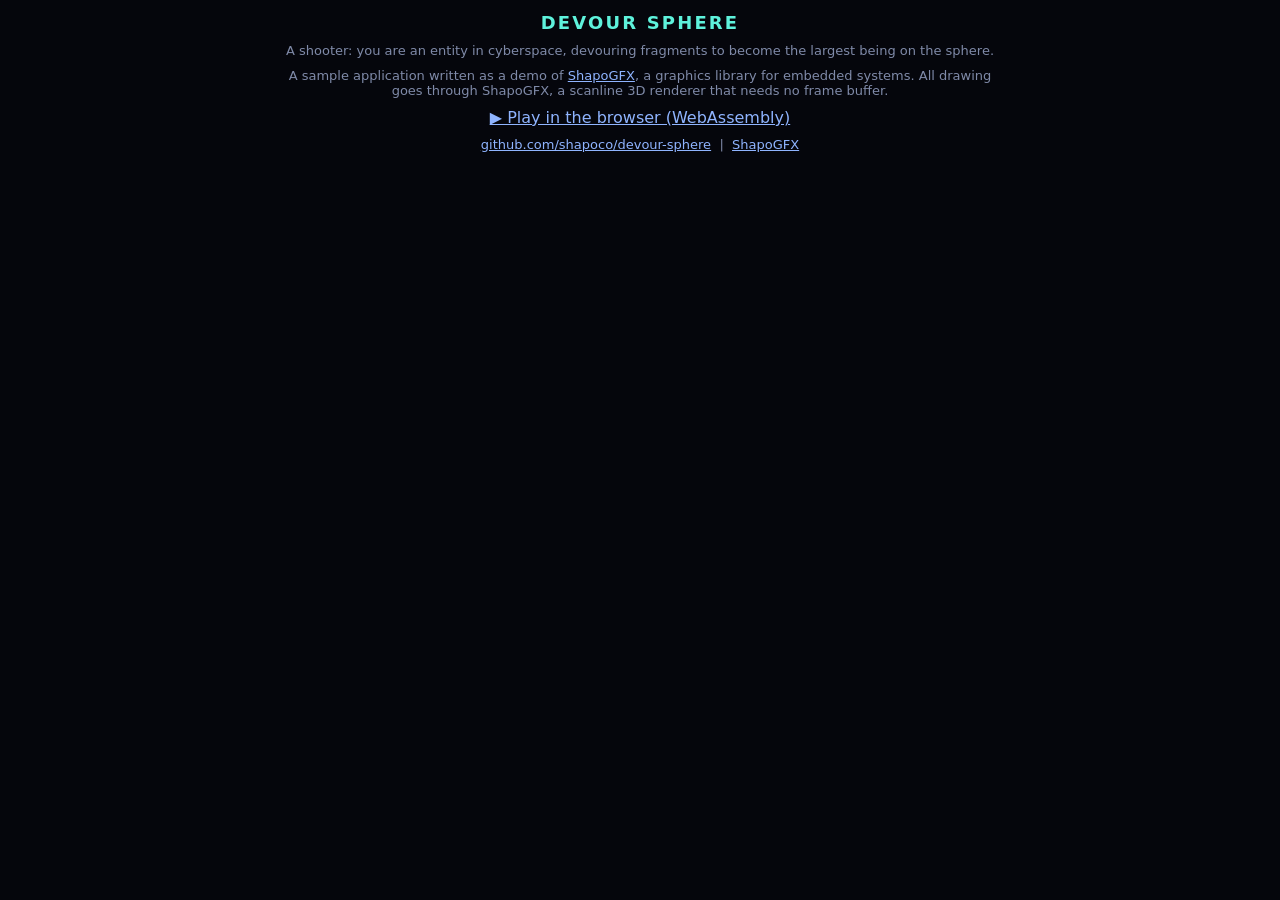
<file: docs/index.html>
<!DOCTYPE html>
<html lang="ja">
<head>
<meta charset="utf-8">
<meta name="viewport" content="width=device-width, initial-scale=1">

<!-- Google tag (gtag.js) -->
<script async src="https://www.googletagmanager.com/gtag/js?id=G-KJ53WNQ22G"></script>
<script>
  window.dataLayer = window.dataLayer || [];
  function gtag(){dataLayer.push(arguments);}
  gtag('js', new Date());
  gtag('config', 'G-KJ53WNQ22G');
</script>
  
<script>
  (function () {
    var ja = /^ja\b/i.test(navigator.language || '');
    document.documentElement.lang = ja ? 'ja' : 'en';
    document.documentElement.className += ja ? ' ja' : ' en';
  })();
</script>
<title>Devour Sphere</title>
<meta name="description" content="サイバー空間のエンティティとしてフラグメントを喰らい、スフィアで最大の存在を目指すシューティングゲーム。組み込み向けグラフィックスライブラリ ShapoGFX のデモ。ブラウザ (WebAssembly) で遊べます。 / A shooter: devour fragments in cyberspace to become the largest being on the sphere. A ShapoGFX demo, playable in the browser.">
<link rel="icon" href="favicon.ico" sizes="16x16 32x32 48x48">
<link rel="icon" type="image/png" sizes="512x512" href="play/icon-512.png">

<!-- OGP / X card -->
<meta property="og:type" content="website">
<meta property="og:site_name" content="Devour Sphere">
<meta property="og:title" content="Devour Sphere">
<meta property="og:description" content="サイバー空間のエンティティとしてフラグメントを喰らい、スフィアで最大の存在を目指すシューティングゲーム。組み込み向けグラフィックスライブラリ ShapoGFX のデモ。ブラウザ (WebAssembly) で遊べます。 / A shooter: devour fragments in cyberspace to become the largest being on the sphere. A ShapoGFX demo, playable in the browser.">
<meta property="og:url" content="https://shapoco.github.io/devour-sphere/">
<meta property="og:image" content="https://shapoco.github.io/devour-sphere/image/ogp_image_v2.png">
<meta property="og:image:width" content="958">
<meta property="og:image:height" content="538">
<meta property="og:locale" content="ja_JP">
<meta property="og:locale:alternate" content="en_US">
<meta name="twitter:card" content="summary_large_image">
<meta name="twitter:title" content="Devour Sphere">
<meta name="twitter:description" content="サイバー空間のエンティティとしてフラグメントを喰らい、スフィアで最大の存在を目指すシューティングゲーム。組み込み向けグラフィックスライブラリ ShapoGFX のデモ。ブラウザ (WebAssembly) で遊べます。 / A shooter: devour fragments in cyberspace to become the largest being on the sphere. A ShapoGFX demo, playable in the browser.">
<meta name="twitter:image" content="https://shapoco.github.io/devour-sphere/image/ogp_image_v2.png">
<link rel="stylesheet" href="style.css">
<style>html.ja [lang="en"], html.en [lang="ja"] { display: none; }</style>

</head>
<body>
<h1>Devour Sphere</h1>
<p class="help" lang="ja">サイバー空間のエンティティとしてフラグメントを喰らい、スフィアで最大の存在を目指すシューティングゲーム。</p>
<p class="help" lang="en">A shooter: you are an entity in cyberspace, devouring fragments to become the largest being on the sphere.</p>
<p class="help" lang="ja">組み込み向けグラフィックスライブラリ <a href="https://github.com/shapoco/shapo-gfx">ShapoGFX</a> のデモとして作られたサンプルアプリケーションです。描画はすべて ShapoGFX (フレームバッファ不要のスキャンライン 3D レンダラ) で行っています。</p>
<p class="help" lang="en">A sample application written as a demo of <a href="https://github.com/shapoco/shapo-gfx">ShapoGFX</a>, a graphics library for embedded systems. All drawing goes through ShapoGFX, a scanline 3D renderer that needs no frame buffer.</p>
<p><a href="play/"><span lang="ja">▶ プレイする (ブラウザ / WebAssembly)</span><span lang="en">▶ Play in the browser (WebAssembly)</span></a></p>
<footer>
  <a href="https://github.com/shapoco/devour-sphere">github.com/shapoco/devour-sphere</a> &nbsp;|&nbsp;
  <a href="https://github.com/shapoco/shapo-gfx">ShapoGFX</a>
</footer>
</body>
</html>
</file>
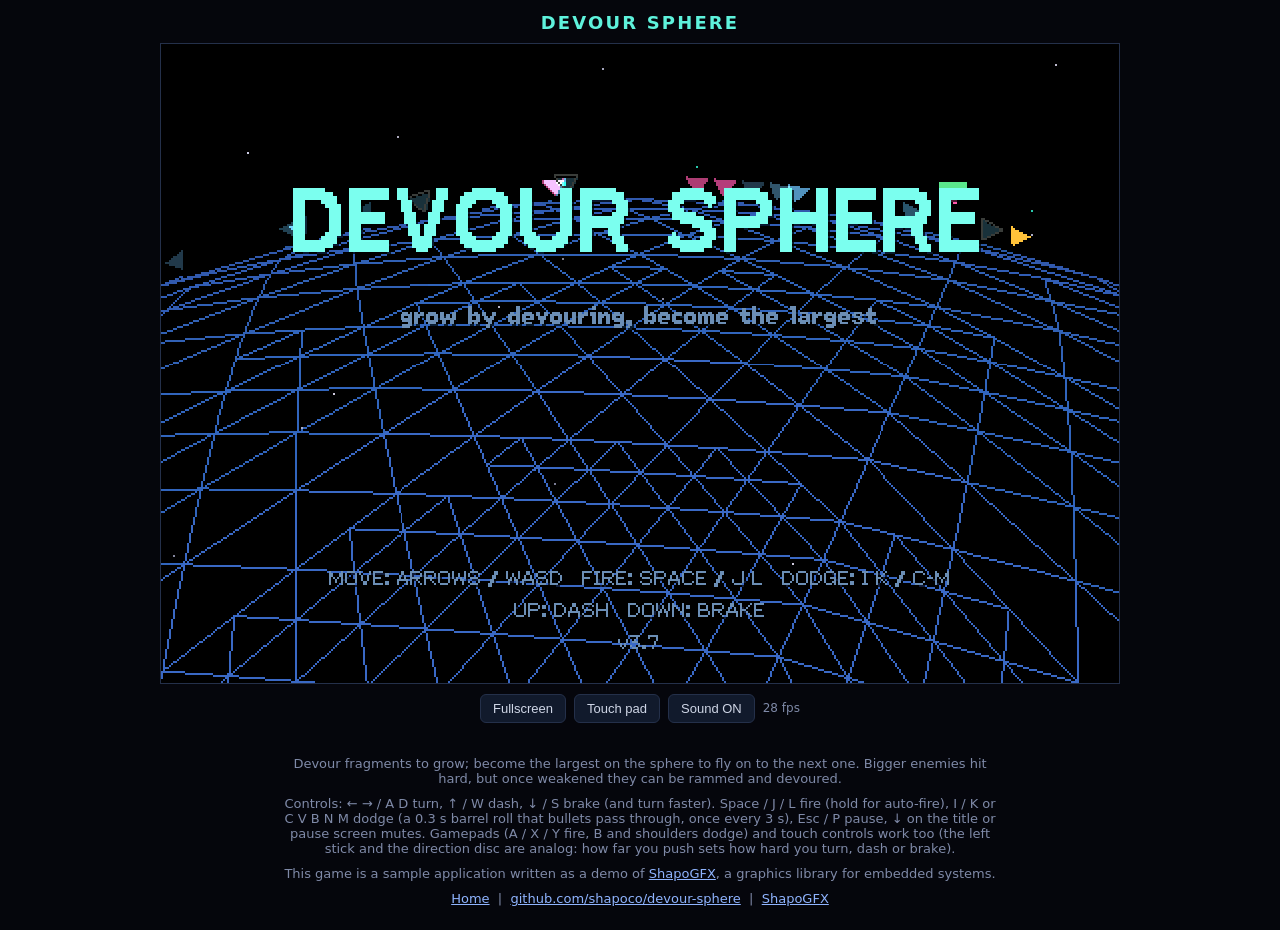
<file: docs/play/index.html>
<!DOCTYPE html>
<html lang="ja">
<head>
<meta charset="utf-8">
<meta name="viewport" content="width=device-width, initial-scale=1, viewport-fit=cover">

<!-- Google tag (gtag.js) -->
<script async src="https://www.googletagmanager.com/gtag/js?id=G-KJ53WNQ22G"></script>
<script>
  window.dataLayer = window.dataLayer || [];
  function gtag(){dataLayer.push(arguments);}
  gtag('js', new Date());
  gtag('config', 'G-KJ53WNQ22G');
</script>

<script>
  // Japanese for a Japanese browser, English otherwise: the page carries
  // both, CSS shows one (see html.ja / html.en below)
  (function () {
    var ja = /^ja\b/i.test(navigator.language || '');
    document.documentElement.lang = ja ? 'ja' : 'en';
    document.documentElement.className += ja ? ' ja' : ' en';
  })();
</script>
<title>Devour Sphere</title>
<meta name="description" content="サイバー空間のエンティティとしてフラグメントを喰らい、スフィアで最大の存在を目指すシューティングゲーム。ブラウザ (WebAssembly) でそのまま遊べます。 / A shooter: devour fragments in cyberspace to become the largest being on the sphere. Plays right in the browser (WebAssembly).">
<link rel="icon" href="../favicon.ico" sizes="16x16 32x32 48x48">
<link rel="icon" type="image/png" sizes="512x512" href="../play/icon-512.png">

<!-- OGP / X card -->
<meta property="og:type" content="website">
<meta property="og:site_name" content="Devour Sphere">
<meta property="og:title" content="Devour Sphere">
<meta property="og:description" content="サイバー空間のエンティティとしてフラグメントを喰らい、スフィアで最大の存在を目指すシューティングゲーム。ブラウザ (WebAssembly) でそのまま遊べます。 / A shooter: devour fragments in cyberspace to become the largest being on the sphere. Plays right in the browser (WebAssembly).">
<meta property="og:url" content="https://shapoco.github.io/devour-sphere/play/">
<meta property="og:image" content="https://shapoco.github.io/devour-sphere/image/ogp_image_v2.png">
<meta property="og:image:width" content="958">
<meta property="og:image:height" content="538">
<meta property="og:locale" content="ja_JP">
<meta property="og:locale:alternate" content="en_US">
<meta name="twitter:card" content="summary_large_image">
<meta name="twitter:title" content="Devour Sphere">
<meta name="twitter:description" content="サイバー空間のエンティティとしてフラグメントを喰らい、スフィアで最大の存在を目指すシューティングゲーム。ブラウザ (WebAssembly) でそのまま遊べます。 / A shooter: devour fragments in cyberspace to become the largest being on the sphere. Plays right in the browser (WebAssembly).">
<meta name="twitter:image" content="https://shapoco.github.io/devour-sphere/image/ogp_image_v2.png">
<meta name="theme-color" content="#05060c">
<meta name="mobile-web-app-capable" content="yes">
<meta name="apple-mobile-web-app-capable" content="yes">
<meta name="apple-mobile-web-app-status-bar-style" content="black">
<meta name="apple-mobile-web-app-title" content="Devour Sphere">
<link rel="manifest" href="manifest.json">
<link rel="apple-touch-icon" href="icon-192.png">
<link rel="stylesheet" href="../style.css">
<style>
  /* Game screen: 480x320 pixels by default (?screen=WxH in the URL picks
     another size, and play.js then overwrites the three variables below);
     scaled up but never wider than the viewport, and the aspect ratio is
     fixed so narrow screens shrink it uniformly. */
  #game {
    --aspect: 480 / 320;
    --aspect-num: 1.5;
    --game-max: 960px;
    width: min(var(--game-max), 100%);
    aspect-ratio: var(--aspect);
    position: relative;
    background: #000;
    border: 1px solid var(--line);
    box-sizing: border-box;
  }
  #screen {
    display: block;
    width: 100%;
    height: 100%;
    image-rendering: pixelated;
    image-rendering: crisp-edges;
    touch-action: none;
    user-select: none;
    -webkit-user-select: none;
  }
  #stage {
    width: 100%;
    display: flex;
    flex-direction: column;
    align-items: center;
    gap: 10px;
  }
  #stage:fullscreen {
    background: #000;
    justify-content: center;
  }
  /* In fullscreen keep the whole stage (screen + pad) visible (desktop) */
  body.touch:not(.mobile) #stage:fullscreen #game { width: min(100%, calc((100vh - 190px) * var(--aspect-num))); }
  body:not(.touch) #stage:fullscreen #game { width: min(100%, calc(100vh * var(--aspect-num))); }
  #toolbar {
    display: flex;
    gap: 8px;
    align-items: center;
    flex-wrap: wrap;
    justify-content: center;
  }
  /* Virtual game pad (touch devices) */
  #pad {
    display: none;
    width: min(960px, 100%);
    justify-content: space-between;
    align-items: center;
    padding: 4px 8px;
    box-sizing: border-box;
    touch-action: none;
    user-select: none;
    -webkit-user-select: none;
  }
  body.touch #pad { display: flex; }
  #dpad {
    width: 150px;
    height: 150px;
    border-radius: 50%;
    background: radial-gradient(circle, #16203a 0 30%, #0c1222 31% 100%);
    border: 1px solid var(--line);
    position: relative;
    touch-action: none;
  }
  #dpad::before, #dpad::after {
    content: "";
    position: absolute;
    background: #24304a;
    border-radius: 6px;
  }
  #dpad::before { left: 50%; top: 10px; width: 30px; height: 130px; margin-left: -15px; }
  #dpad::after { top: 50%; left: 10px; width: 130px; height: 30px; margin-top: -15px; }
  #dpad .knob {
    position: absolute;
    width: 46px;
    height: 46px;
    border-radius: 50%;
    background: #3a4a70;
    left: 50%;
    top: 50%;
    margin: -23px 0 0 -23px;
    pointer-events: none;
    z-index: 1;
  }
  #abtn, #bbtn {
    width: 96px;
    height: 96px;
    border-radius: 50%;
    background: #3a1d24;
    border: 2px solid #b0405a;
    color: #ffd0d8;
    font-size: 28px;
    font-weight: bold;
    display: flex;
    align-items: center;
    justify-content: center;
    touch-action: none;
  }
  #abtn.down { background: #b0405a; }
  /* B (dodge): smaller, to the left of and above A */
  #bbtn {
    width: 72px;
    height: 72px;
    font-size: 22px;
    background: #1a2438;
    border-color: #4a80c0;
    color: #d0e4ff;
    margin-right: 10px;
    align-self: flex-start;
  }
  #bbtn.down { background: #4a80c0; }
  #btns { display: flex; align-items: flex-end; }
  #dpad.down { border-color: var(--accent); }

  /* --- Phone layout: the page becomes the game console ------------------
     Portrait: screen on top, pad below. Landscape: the screen fills the
     viewport height and the pad is overlaid on it. Applied by play.js
     (body.mobile) on coarse-pointer devices with a small screen. */
  body.mobile {
    position: fixed;
    inset: 0;
    margin: 0;
    padding: 0;
    height: 100dvh;
    overflow: hidden;
    background: #000;
    touch-action: none;
  }
  body.mobile h1, body.mobile #toolbar, body.mobile .help, body.mobile footer { display: none; }
  body.mobile #status {
    position: fixed;
    left: 0; right: 0; bottom: 4px;
    z-index: 5;
    pointer-events: none;
  }
  body.mobile #stage {
    position: fixed;
    inset: 0;
    width: auto;
    height: 100dvh;
    gap: 0;
    background: #000;
    justify-content: center;
    padding: env(safe-area-inset-top) env(safe-area-inset-right) env(safe-area-inset-bottom) env(safe-area-inset-left);
    box-sizing: border-box;
  }
  body.mobile #game {
    width: 100%;
    max-height: 100%;
    border: none;
  }
  body.mobile #pad {
    display: flex;
    width: 100%;
    flex: 1 1 auto;
    padding: 12px 20px;
    justify-content: space-between;
    align-items: center;
  }
  @media (orientation: landscape) {
    body.mobile #game {
      width: min(100vw, calc(100dvh * var(--aspect-num)));
      height: auto;
    }
    body.mobile #pad {
      position: absolute;
      inset: 0;
      width: auto;
      flex: none;
      padding: 0 16px 16px;
      align-items: flex-end;
      pointer-events: none;
    }
    body.mobile #dpad, body.mobile #btns {
      pointer-events: auto;
      opacity: 0.55;
    }
  }
  /* First tap: enters fullscreen where the browser allows it */
  #tapstart {
    position: fixed;
    inset: 0;
    z-index: 10;
    display: flex;
    flex-direction: column;
    align-items: center;
    justify-content: center;
    gap: 12px;
    background: rgba(0, 0, 0, 0.7);
    color: #fff;
    font-size: 22px;
    letter-spacing: 0.2em;
    touch-action: none;
  }
  #tapstart small { font-size: 12px; letter-spacing: 0.05em; color: var(--dim); }
  #tapstart[hidden] { display: none; }
  /* Language: both texts are in the markup, one is shown */
  html.ja [lang="en"], html.en [lang="ja"] { display: none; }
</style>
</head>
<body>
<h1>Devour Sphere</h1>
<div id="tapstart" hidden>TAP TO START<small lang="en">rotate the phone for a bigger screen</small><small lang="ja">横向きにすると画面が大きくなります</small></div>
<div id="stage">
  <div id="game"><canvas id="screen" width="480" height="320"></canvas></div>
  <div id="pad">
    <div id="dpad"><div class="knob"></div></div>
    <div id="btns"><div id="bbtn">B</div><div id="abtn">A</div></div>
  </div>
</div>
<div id="toolbar">
  <button id="fullscreen" type="button"><span lang="ja">全画面</span><span lang="en">Fullscreen</span></button>
  <button id="touchtoggle" type="button"><span lang="ja">タッチ操作</span><span lang="en">Touch pad</span></button>
  <button id="soundtoggle" type="button"><span lang="ja">サウンド ON</span><span lang="en">Sound ON</span></button>
  <span id="fps"></span>
</div>
<div id="status">Loading...</div>
<p class="help" lang="ja">
  フラグメントを喰らって大きくなり、スフィアで最大の存在になれば次のスフィアへ。
  大きな敵の弾は痛いが、弱らせれば体当たりで取り込める。
</p>
<p class="help" lang="en">
  Devour fragments to grow; become the largest on the sphere to fly on to the next one.
  Bigger enemies hit hard, but once weakened they can be rammed and devoured.
</p>
<p class="help" lang="ja">
  操作: ←→ / A D で旋回、↑ / W でダッシュ、↓ / S でブレーキ (旋回が速くなる)。
  スペース / J L で攻撃 (押したままで連射)、I K / C V B N M で緊急回避
  (0.3 秒無敵のバレルロール、3 秒に 1 回)、Esc / P でポーズ、タイトル / ポーズ画面の ↓ でミュート。
  ゲームパッド (A / X / Y: 攻撃、B / ショルダー: 回避) とタッチ操作にも対応
  (左スティックと方向ディスクはアナログで、倒した量で旋回・ダッシュ・ブレーキの強さが変わる)。
</p>
<p class="help" lang="en">
  Controls: ← → / A D turn, ↑ / W dash, ↓ / S brake (and turn faster).
  Space / J / L fire (hold for auto-fire), I / K or C V B N M dodge
  (a 0.3 s barrel roll that bullets pass through, once every 3 s), Esc / P pause,
  ↓ on the title or pause screen mutes. Gamepads (A / X / Y fire, B and shoulders dodge)
  and touch controls work too (the left stick and the direction disc are analog:
  how far you push sets how hard you turn, dash or brake).
</p>
<p class="help" lang="ja">
  このゲームは組み込み向けグラフィックスライブラリ
  <a href="https://github.com/shapoco/shapo-gfx">ShapoGFX</a> のデモとして作られたサンプルアプリケーションです。
</p>
<p class="help" lang="en">
  This game is a sample application written as a demo of
  <a href="https://github.com/shapoco/shapo-gfx">ShapoGFX</a>, a graphics library for embedded systems.
</p>
<footer>
  <a href="../"><span lang="ja">トップ</span><span lang="en">Home</span></a> &nbsp;|&nbsp;
  <a href="https://github.com/shapoco/devour-sphere">github.com/shapoco/devour-sphere</a> &nbsp;|&nbsp;
  <a href="https://github.com/shapoco/shapo-gfx">ShapoGFX</a>
</footer>
<script src="play.js"></script>
<script>startDevourSphere({ wasm: 'devoursphere.wasm', se: 'se.bin' });</script>
</body>
</html>
</file>
<file: docs/style.css>
/* Devour Sphere site-wide styles */
:root {
  --bg: #05060c;
  --fg: #cfd6e6;
  --dim: #7f8aa8;
  --accent: #5ef2dc;
  --line: #24304a;
}
html, body {
  margin: 0;
  background: var(--bg);
  color: var(--fg);
  font-family: system-ui, -apple-system, "Segoe UI", Roboto, sans-serif;
}
body {
  min-height: 100vh;
  display: flex;
  flex-direction: column;
  align-items: center;
  gap: 10px;
  padding: 12px 8px 24px;
  box-sizing: border-box;
}
h1 {
  font-size: 18px;
  margin: 0;
  letter-spacing: 0.12em;
  color: var(--accent);
  text-transform: uppercase;
}
a { color: #8fb4ff; }
p { margin: 0; }
.help, footer {
  font-size: 13px;
  color: var(--dim);
  text-align: center;
  max-width: 720px;
}
#status {
  font-size: 13px;
  color: #e0a0a0;
  max-width: 720px;
  min-height: 1em;
  text-align: center;
}
#fps {
  font-size: 12px;
  color: var(--dim);
  min-height: 1em;
}
button {
  background: #111a2c;
  color: var(--fg);
  border: 1px solid var(--line);
  border-radius: 6px;
  padding: 6px 12px;
  font-size: 13px;
  cursor: pointer;
}
button:hover { border-color: var(--accent); }
</file>
